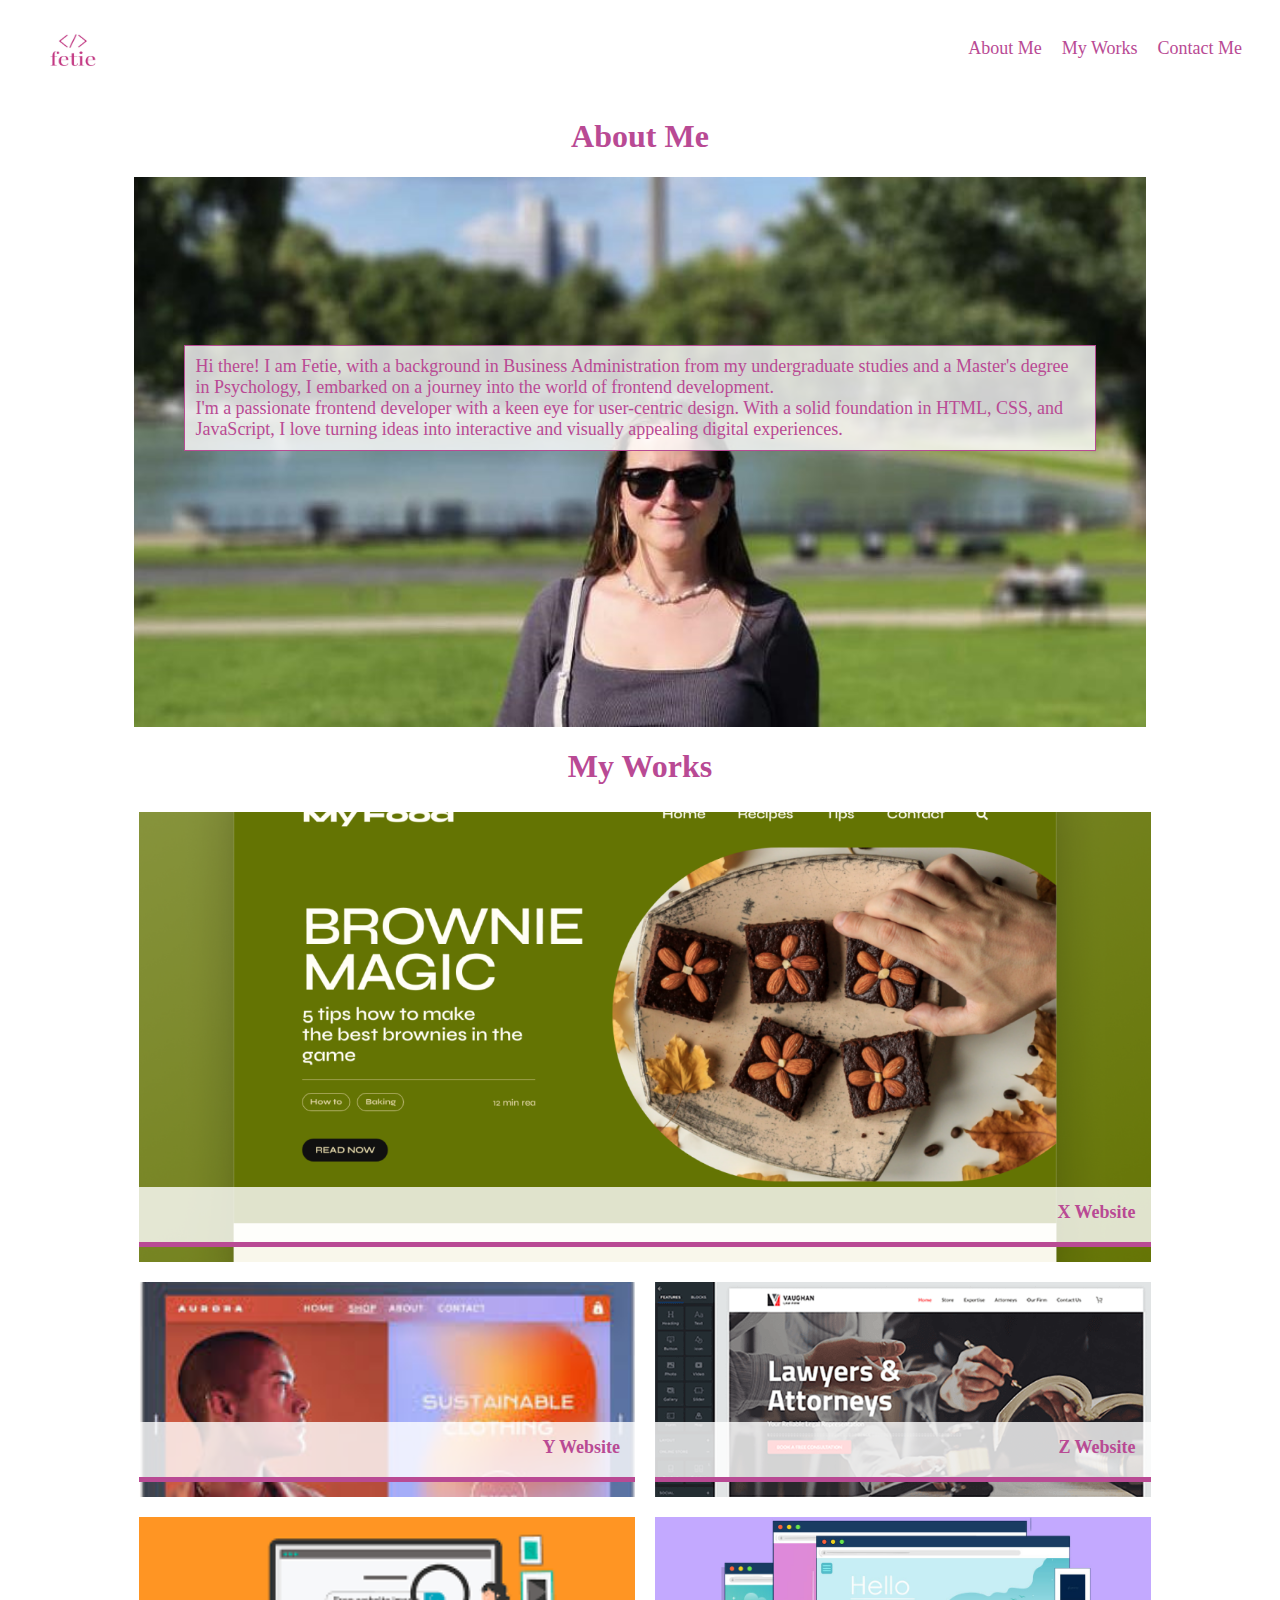
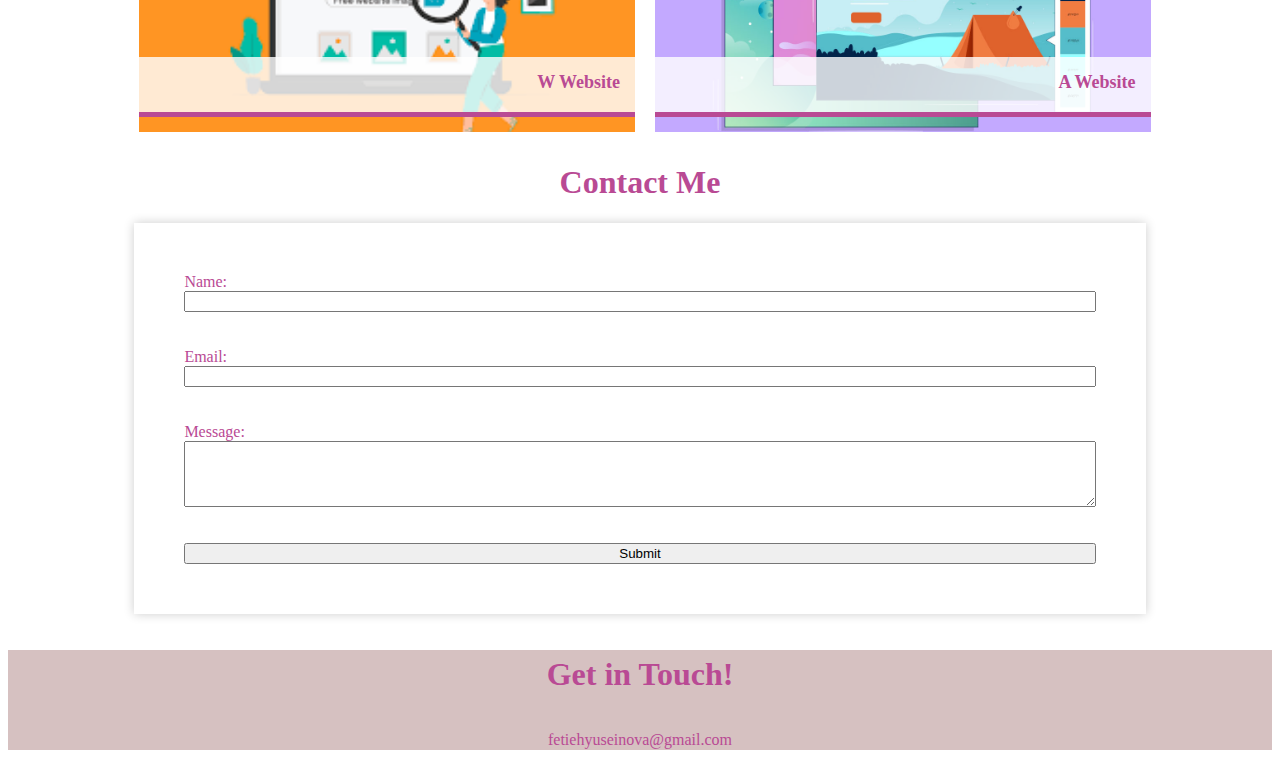
<file: index.html>
<!DOCTYPE HTML>
<html lang="en-us"> 
    <head>
        <meta charset="UTF-8">
        <title>Fetie's Portfolio Page</title>
        <link rel="stylesheet" type="text/css" href="assets/css/style.css">
    </head>

    
 <body>

  <!-- Header with Logo and Navigation Menu -->
   <header>
    <div class="nav">
        <div class="logo">
        <img src="assets/images/logofetie.jpg" width="90" height="45">
    
      </div>
            <div class="menu">
            <a href="#AboutMe">About Me </a> 
             <a href="#MyWorks"> My Works </a>
            <a href="#ContactMe"> Contact Me</a>
        </div>
    </div>
  </header>


  <!-- Main part -->

   <main>
      <div class="Main">

        <!-- About Me part with the background photo of myself with brief intro -->
      <h1>About Me</h1>
        <div id="AboutMe">
          <div class="intro">
          <p>Hi there! I am Fetie, with a background in Business Administration from my undergraduate studies and a Master's degree in Psychology, I embarked on a journey into the world of frontend development.
            <br> I'm a passionate frontend developer with a keen eye for user-centric design. With a solid foundation in HTML, CSS, and JavaScript, I love turning ideas into interactive and visually appealing digital experiences.</p>
        </div>
      </div>

      <!-- Grid Layout of my works -->
        <h1>My Works</h1>
        <div>
          <section id="MyWorks">
          <div id="xwebsite" class="GridArea"> 
           <a href="http://www.google.com" target="_blank" rel="noopener noreferrer"><h2>X Website  </h2></a>  </div>
          <div id="ywebsite" class="GridArea" >
            <a href="http://www.google.com" target="_blank" rel="noopener noreferrer"><h2>Y Website  </h2></a>  </div>
          <div id="zwebsite" class="GridArea" >
            <a href="http://www.google.com" target="_blank" rel="noopener noreferrer"><h2>Z Website  </h2></a>  </div>
          <div id="wwebsite"  class="GridArea">
            <a href="http://www.google.com" target="_blank" rel="noopener noreferrer"><h2>W Website  </h2></a>  </div>
          <div id="awebsite" class="GridArea" >
            <a href="http://www.google.com" target="_blank" rel="noopener noreferrer"><h2>A Website  </h2></a>  </div>
          </section>
       
<br>
<br>

<!--Contact Me part with the form -->
        <div id="ContactMe">
          <h1>Contact Me</h1>
         
<form  action="submit_form.php" method="post">
  <label for="name">Name:</label>
  <input type="text" id="name" name="name" required><br><br>

  <label for="email">Email:</label>
  <input type="email" id="email" name="email" required><br><br>

  <label for="message">Message:</label>
  <textarea id="message" name="message" rows="4" required></textarea><br><br>

  <input type="submit" value="Submit">
</form>
</section>
        </div>
      </div>
<br>
<br>

</main>

<!--Footer with email -->
<footer>
        <div class="footer">       
        <h1>Get in Touch!</h1>        
        <p id="email"> fetiehyuseinova@gmail.com</p>
    </div>
  </div> 
</footer>
  </body>
</file>
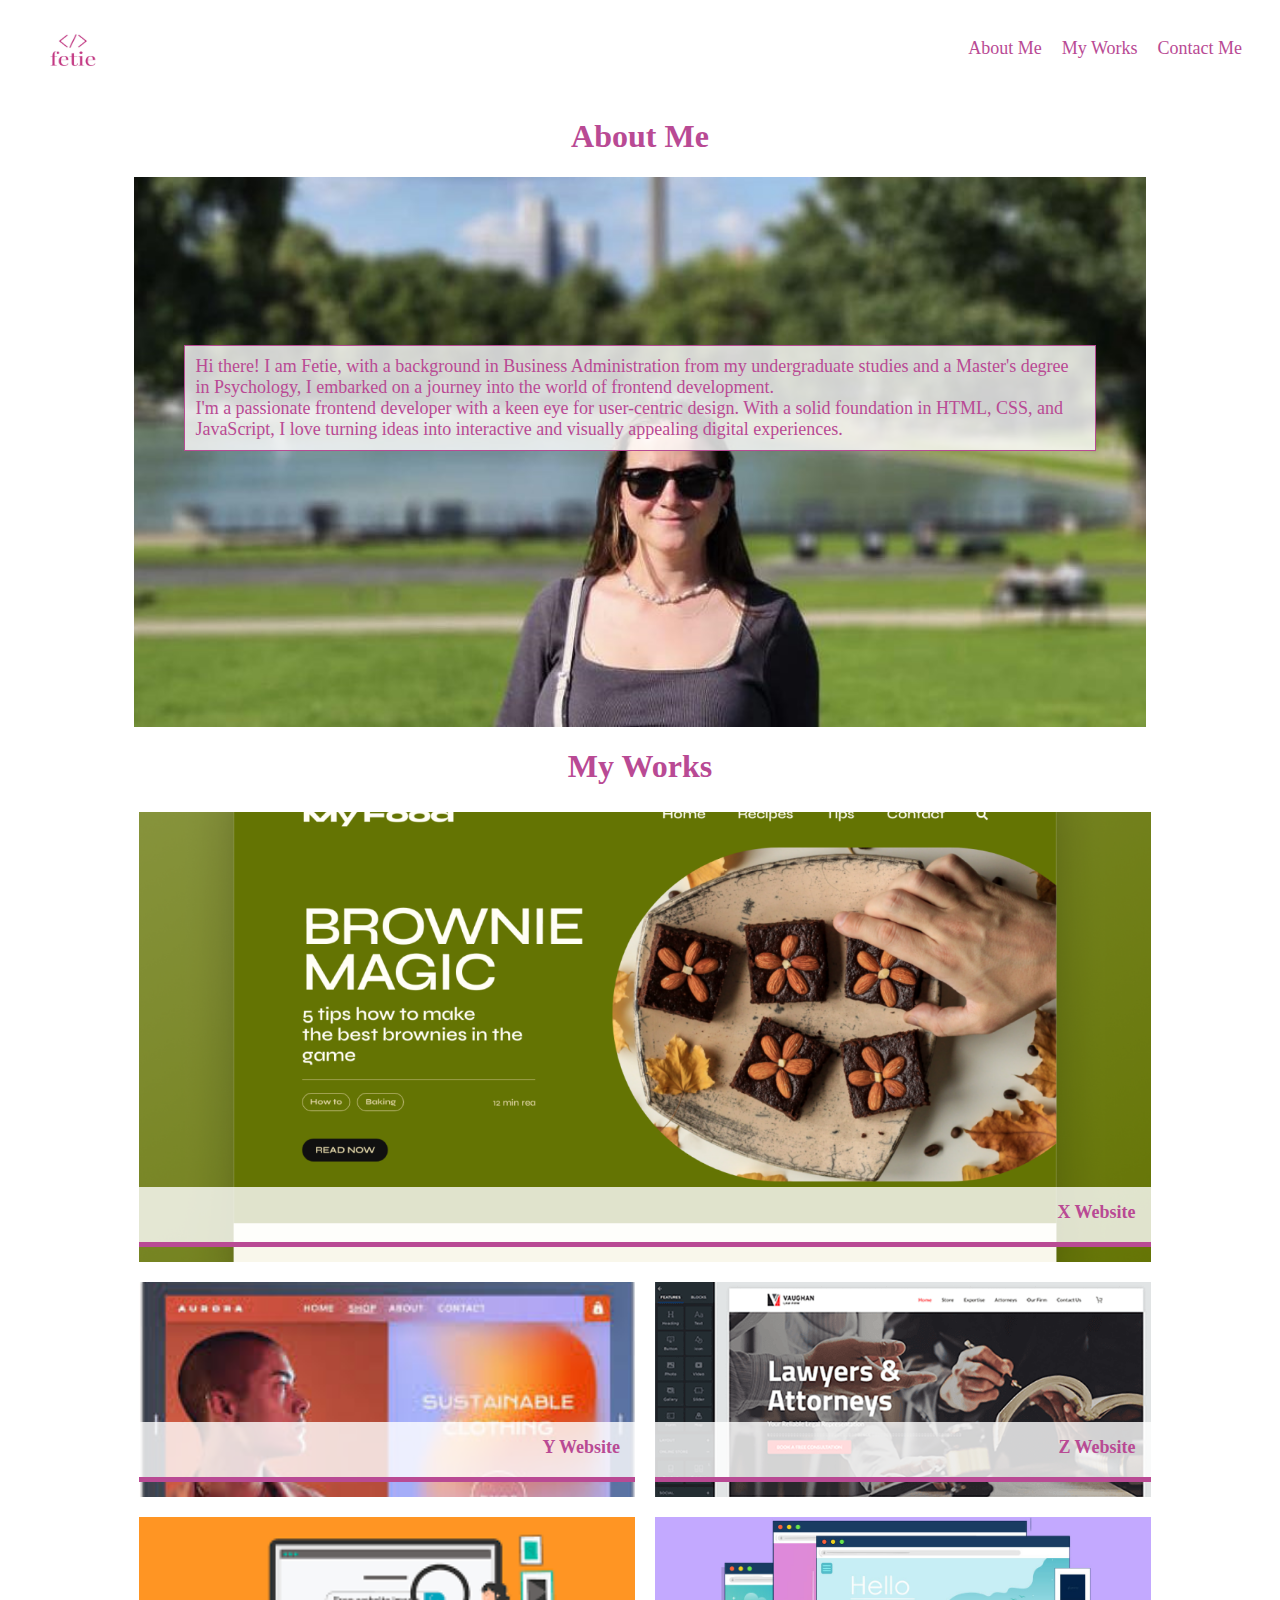
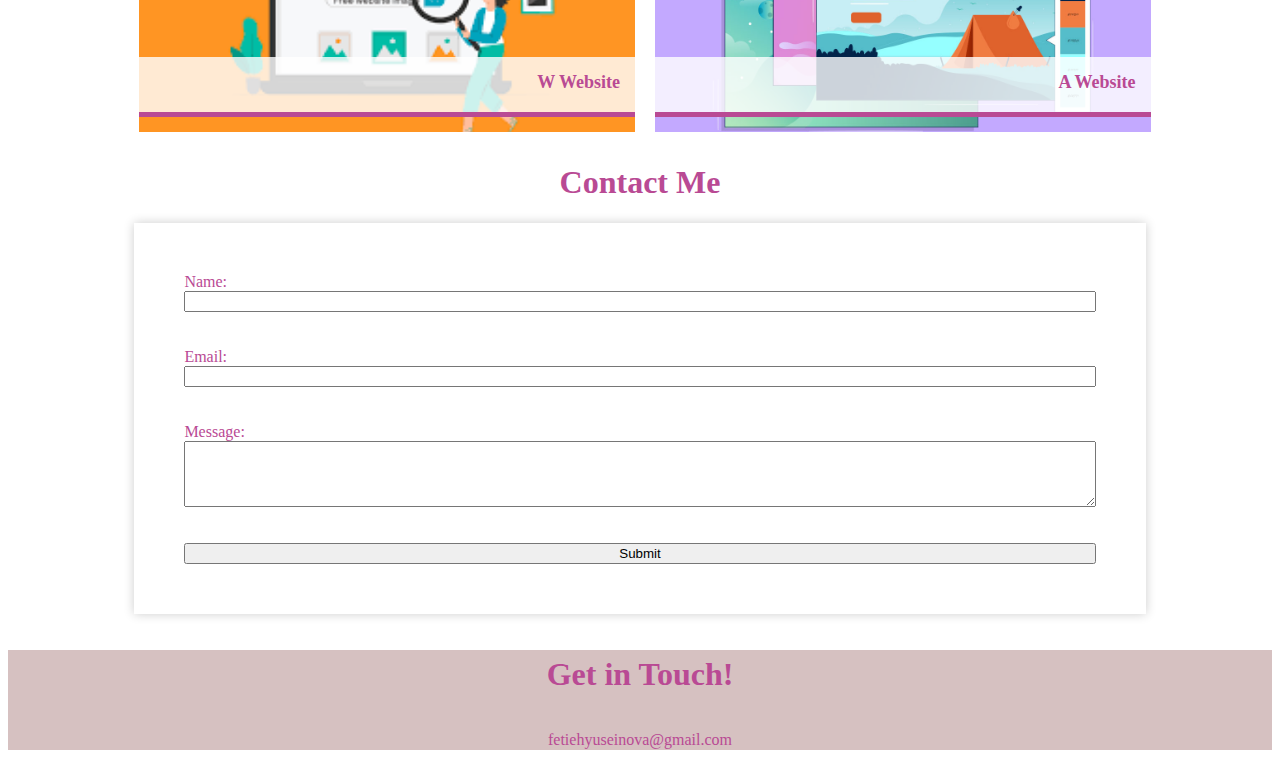
<file: portfolio.html>
<!DOCTYPE HTML>
<html lang="en-us"> 
    <head>
        <meta charset="UTF-8">
        <title>Fetie's Portfolio Page</title>
        <link rel="stylesheet" type="text/css" href="assets/css/style.css">
    </head>

    
 <body>

  <!-- Header with Logo and Navigation Menu -->
   <header>
    <div class="nav">
        <div class="logo">
        <img src="assets/images/logofetie.jpg" width="90" height="45">
    
      </div>
            <div class="menu">
            <a href="#AboutMe">About Me </a> 
             <a href="#MyWorks"> My Works </a>
            <a href="#ContactMe"> Contact Me</a>
        </div>
    </div>
  </header>


  <!-- Main part -->

   <main>
      <div class="Main">

        <!-- About Me part with the background photo of myself with brief intro -->
      <h1>About Me</h1>
        <div id="AboutMe">
          <div class="intro">
          <p>Hi there! I am Fetie, with a background in Business Administration from my undergraduate studies and a Master's degree in Psychology, I embarked on a journey into the world of frontend development.
            <br> I'm a passionate frontend developer with a keen eye for user-centric design. With a solid foundation in HTML, CSS, and JavaScript, I love turning ideas into interactive and visually appealing digital experiences.</p>
        </div>
      </div>

      <!-- Grid Layout of my works -->
        <h1>My Works</h1>
        <div>
          <section id="MyWorks">
          <div id="xwebsite" class="GridArea"> 
           <a href="http://www.google.com" target="_blank" rel="noopener noreferrer"><h2>X Website  </h2></a>  </div>
          <div id="ywebsite" class="GridArea" >
            <a href="http://www.google.com" target="_blank" rel="noopener noreferrer"><h2>Y Website  </h2></a>  </div>
          <div id="zwebsite" class="GridArea" >
            <a href="http://www.google.com" target="_blank" rel="noopener noreferrer"><h2>Z Website  </h2></a>  </div>
          <div id="wwebsite"  class="GridArea">
            <a href="http://www.google.com" target="_blank" rel="noopener noreferrer"><h2>W Website  </h2></a>  </div>
          <div id="awebsite" class="GridArea" >
            <a href="http://www.google.com" target="_blank" rel="noopener noreferrer"><h2>A Website  </h2></a>  </div>
          </section>
       
<br>
<br>

<!--Contact Me part with the form -->
        <div id="ContactMe">
          <h1>Contact Me</h1>
         
<form  action="submit_form.php" method="post">
  <label for="name">Name:</label>
  <input type="text" id="name" name="name" required><br><br>

  <label for="email">Email:</label>
  <input type="email" id="email" name="email" required><br><br>

  <label for="message">Message:</label>
  <textarea id="message" name="message" rows="4" required></textarea><br><br>

  <input type="submit" value="Submit">
</form>
</section>
        </div>
      </div>
<br>
<br>

</main>

<!--Footer with email -->
<footer>
        <div class="footer">       
        <h1>Get in Touch!</h1>        
        <p id="email"> fetiehyuseinova@gmail.com</p>
    </div>
  </div> 
</footer>
  </body>
</file>
<file: assets/css/style.css>
html {
  scroll-behavior: smooth;
}

/* Styling of Header */
.nav { 
  display: flex;
  background-color: white;
  color: pink;
  padding: 20px;
 
}

.menu {
  height: 40px;
  display: flex;
  justify-content: flex-end;
  width: 95%;

}

/* About Me Part */
.intro {
  display: flex;
  flex-flow: nowrap column; 
  margin: 0px 10%;     
  align-content: center;
  background-image: url(../images/aboutmepghoto.jpg);
  background-repeat: no-repeat;
  background-position: center;
  background-size: cover; 
  margin-top: 20px;
  height: 50vh;
  padding: 50px;
}
/* Typography CSS */

h1 {
  text-align: center;
  color: rgb(185, 74, 148);

}

#email {
  text-align: center;
  color: rgb(185, 74, 148);
}

.menu a {
  font-size: 18px;
  color: rgb(185, 74, 148);
  text-decoration: none;
  font-family: 'Times New Roman', Times, serif;
  padding: 10px;

}

#AboutMe p {
  
  border: 1px solid ;
  position: relative;
  top: 100px;
  max-width: fit-content;
  z-index: 100;
  padding:10px;
}

.intro p {
  background-color: rgba(255,255,255,0.8);
  color: rgb(185, 74, 148);
  position: relative;
  font-size: 18px;
  top: 100px;
}

h2 {
  background-color: rgba(255,255,255,0.8);
  padding: 15px;
  height: 25px;
  color: rgb(185, 74, 148);
  font-size: 18px;
  border-bottom: 5px solid rgb(185, 74, 148); 
  text-align: end;
  
}

form {
  color:rgb(185, 74, 148);
  padding: 50px;  
  box-shadow: 0 0 10px rgba(0, 0, 0, 0.2);
  margin: 0px 10%;  
  display: flex;
  justify-content: center;
  flex-flow: column nowrap;

}

#MyWorks a {
  text-decoration: none;
}

.footer {

  display: flex;
  justify-content: center;
  flex-direction: column;
  background-color:  rgba(204, 178, 178, 0.8);
  color: rgb(185, 74, 148);
  max-height: 100px;
}


/* Grid CSS */


#MyWorks {
 
margin: 0px 10%;
display: grid;
min-height: 500px;
height: 100vh;
gap: 10px;
grid-template-columns: 50% 50% ;
grid-template-rows: 25% 25% 25% 25%;
grid-template-areas: "xwebsite xwebsite"
                       "xwebsite xwebsite"
                      "ywebsite zwebsite"
                      "wwebsite awebsite";

  
}

#xwebsite {
  grid-area: xwebsite ;
  background-image: url(../images/xwebsite.png);
  background-repeat: no-repeat;
  background-size: cover;

}

#ywebsite {
  grid-area: ywebsite;
  background-image: url(../images/ywebsite.jpg)
}

#zwebsite {
  grid-area: zwebsite;
  background-image: url(../images/zwebsite.png);    
}

#wwebsite {
   grid-area: wwebsite;
   background-image: url(../images/wwebsite.png);
   
}

#awebsite {
  grid-area: awebsite;
  background-image: url(../images/awebsite.jpg);  
}

#ConctacMe {
  margin: 0px 5%;
}

.GridArea {
background-position: center;
background-repeat: no-repeat;
background-size: cover;
margin: 5px;
cursor: pointer;
display: grid;  
align-content: end;
align-items: end;
}




/*Media Queries*/

@media only screen and (max-width: 1000px) {
.menu {
  margin-left: auto;
  justify-content: center;
 }


h1 {
  font-size: 24px;
}
}


@media only screen and (max-width: 600px) {
  .intro {
    margin: 20px;
    padding: 20px;
  }

  .intro p {
    
    font-size: 11px; 
  }

 
  #MyWorks {
    margin: 20px;
    display: grid;
    grid-template-columns: 1fr 1fr;
    grid-template-rows: repeat(5, 1fr);
    grid-template-areas:
      "xwebsite ywebsite"
      "xwebsite ywebsite"
      "xwebsite wwebsite"
      "zwebsite awebsite"
      "zwebsite awebsite";
  }


  #ContactMe {
    
    margin: 20px;
  }
}
</file>
